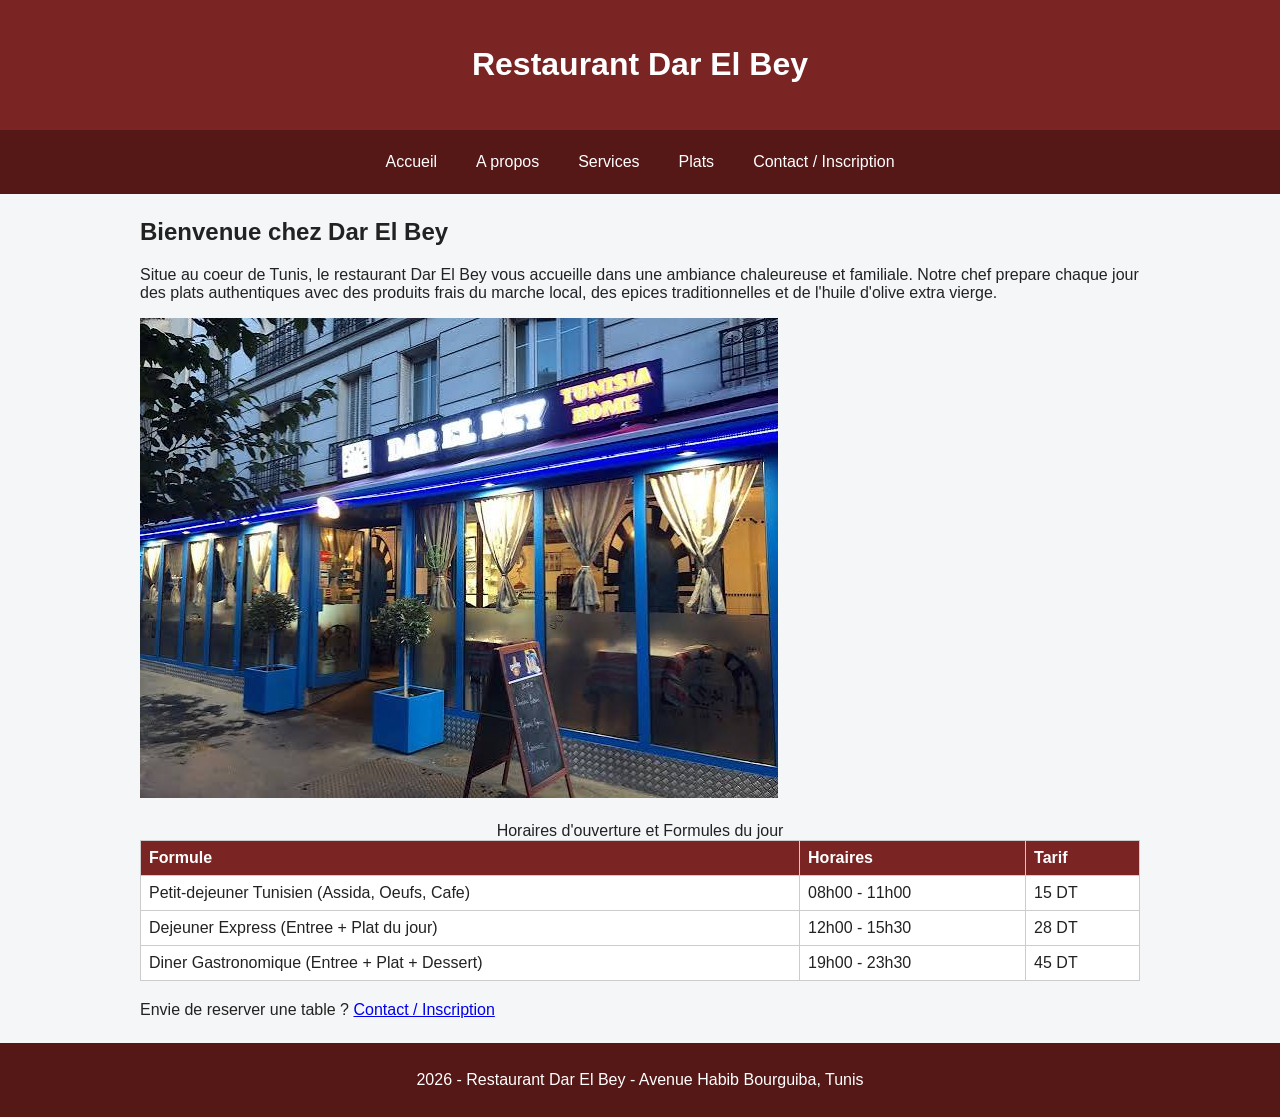
<file: index.html>
<!DOCTYPE html>
<html lang="fr">
<head>
    <meta charset="UTF-8">
    <title>Accueil - Restaurant Dar El Bey</title>
    <link rel="stylesheet" href="css/style.css">
</head>
<body>
    <header class="entete">
        <h1>Restaurant Dar El Bey</h1>
    </header>
    <nav class="navigation">
        <a href="index.html">Accueil</a>
        <a href="apropos.html">A propos</a>
        <a href="services.html">Services</a>
        <a href="produits.html">Plats</a>
        <a href="contact.html">Contact / Inscription</a>
    </nav>
    <main>
        <h2>Bienvenue chez Dar El Bey</h2>
        <p>Situe au coeur de Tunis, le restaurant Dar El Bey vous accueille dans une ambiance chaleureuse et familiale. Notre chef prepare chaque jour des plats authentiques avec des produits frais du marche local, des epices traditionnelles et de l'huile d'olive extra vierge.</p>
        <img src="images/acceuil.jpg" alt="Salle principale du restaurant Dar El Bey">
        
        <table>
            <caption>Horaires d'ouverture et Formules du jour</caption>
            <tr>
                <th>Formule</th>
                <th>Horaires</th>
                <th>Tarif</th>
            </tr>
            <tr>
                <td>Petit-dejeuner Tunisien (Assida, Oeufs, Cafe)</td>
                <td>08h00 - 11h00</td>
                <td>15 DT</td>
            </tr>
            <tr>
                <td>Dejeuner Express (Entree + Plat du jour)</td>
                <td>12h00 - 15h30</td>
                <td>28 DT</td>
            </tr>
            <tr>
                <td>Diner Gastronomique (Entree + Plat + Dessert)</td>
                <td>19h00 - 23h30</td>
                <td>45 DT</td>
            </tr>
        </table>
        
        <aside>
            <p>Envie de reserver une table ? <a href="contact.html">Contact / Inscription</a></p>
        </aside>
    </main>
    <footer>
        <p>2026 - Restaurant Dar El Bey - Avenue Habib Bourguiba, Tunis</p>
    </footer>
</body>
</html>
</file>
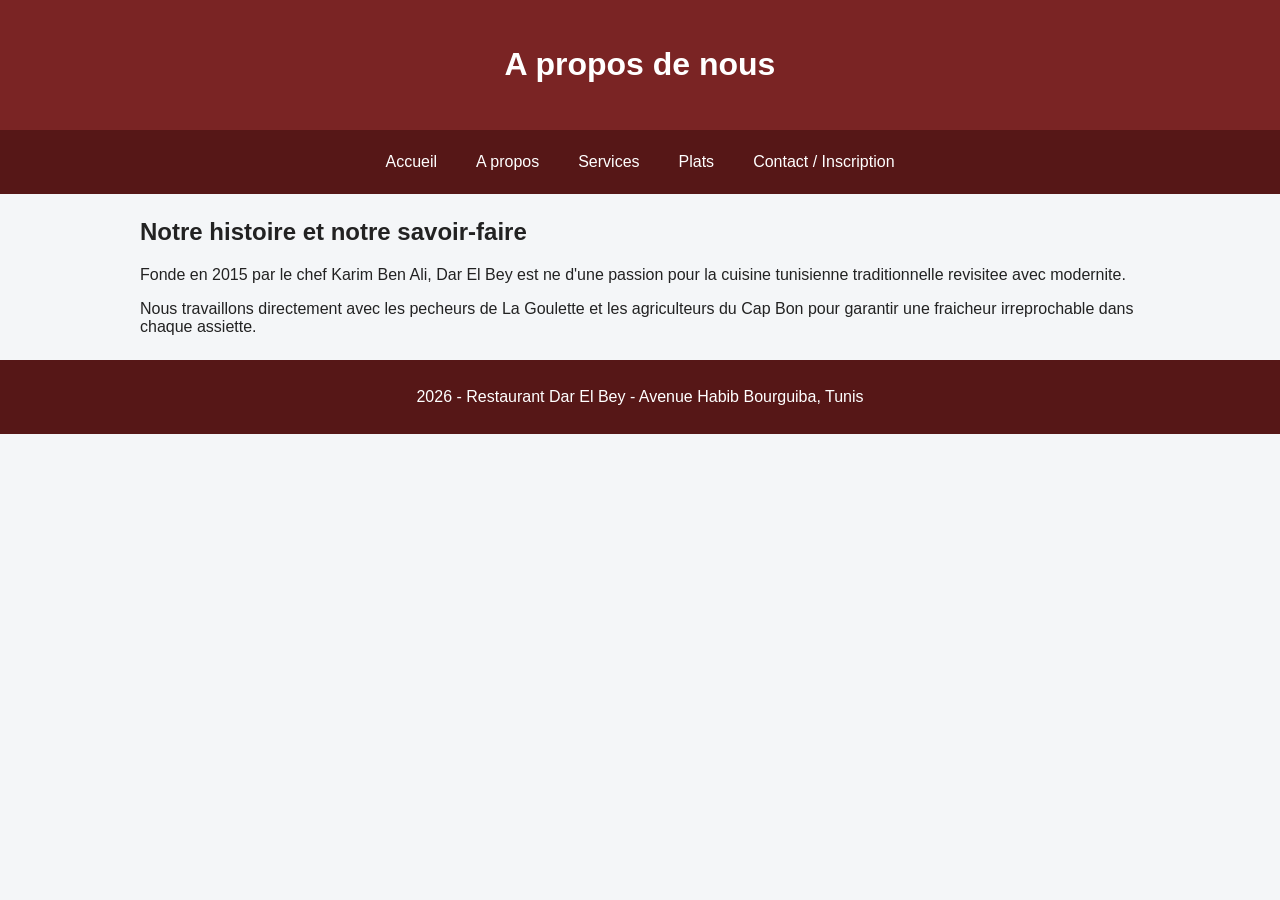
<file: apropos.html>
<!DOCTYPE html>
<html lang="fr">
<head>
    <meta charset="UTF-8">
    <title>A propos - Restaurant Dar El Bey</title>
    <link rel="stylesheet" href="css/style.css">
</head>
<body>
    <header class="entete">
        <h1>A propos de nous</h1>
    </header>
    <nav class="navigation">
        <a href="index.html">Accueil</a>
        <a href="apropos.html">A propos</a>
        <a href="services.html">Services</a>
        <a href="produits.html">Plats</a>
        <a href="contact.html">Contact / Inscription</a>
    </nav>
    <main>
        <h2>Notre histoire et notre savoir-faire</h2>
        <p>Fonde en 2015 par le chef Karim Ben Ali, Dar El Bey est ne d'une passion pour la cuisine tunisienne traditionnelle revisitee avec modernite.</p>
        <p>Nous travaillons directement avec les pecheurs de La Goulette et les agriculteurs du Cap Bon pour garantir une fraicheur irreprochable dans chaque assiette.</p>
    </main>
    <footer>
        <p>2026 - Restaurant Dar El Bey - Avenue Habib Bourguiba, Tunis</p>
    </footer>
</body>
</html>
</file>
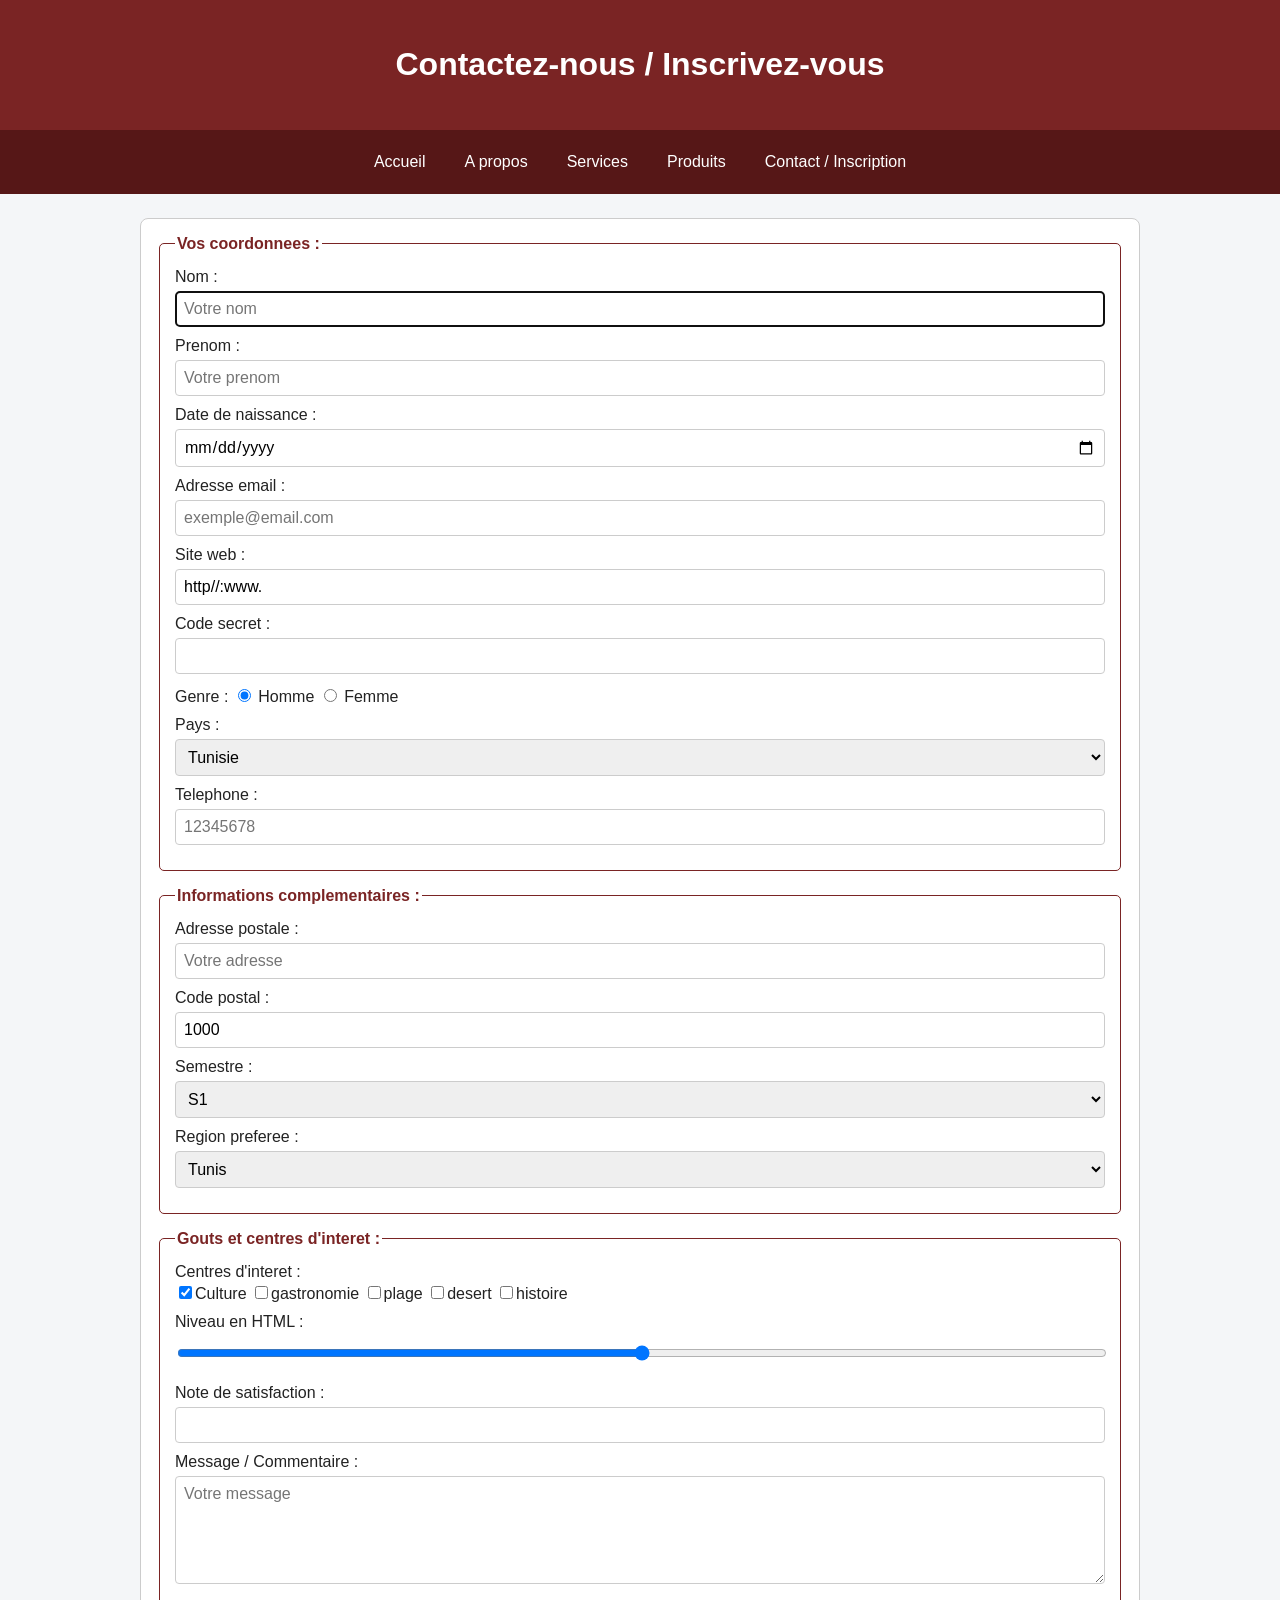
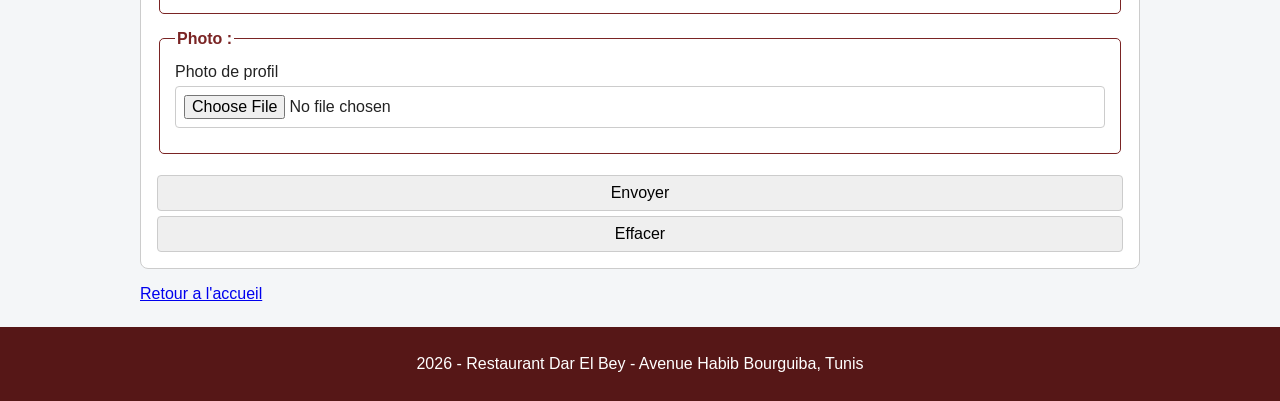
<file: contact.html>
<!DOCTYPE html>
<html lang="fr">
<head>
    <meta charset="UTF-8">
    <title>Contact - Restaurant Dar El Bey</title>
    <link rel="stylesheet" href="css/style.css">
</head>
<body>
    <header class="entete">
        <h1>Contactez-nous / Inscrivez-vous</h1>
    </header>
    <nav class="navigation">
        <a href="index.html">Accueil</a>
        <a href="apropos.html">A propos</a>
        <a href="services.html">Services</a>
        <a href="produits.html">Produits</a>
        <a href="contact.html">Contact / Inscription</a>
    </nav>
    <main>
        <form action="" method="POST">
            <fieldset>
                <legend>Vos coordonnees : </legend>
                <div>
                    <label for="nom">Nom : </label>
                    <input type="text" id="nom" name="nom" required autofocus maxlength="50" placeholder="Votre nom">
                </div>
                <div>
                    <label for="prenom">Prenom : </label>
                    <input type="text" id="prenom" name="prenom" required maxlength="50" placeholder="Votre prenom">
                </div>
                <div>
                    <label for="date_naissance">Date de naissance : </label>
                    <input type="date" id="date_naissance" name="date_naissance">
                </div>
                <div>
                    <label for="email">Adresse email : </label>
                    <input type="email" id="email" name="email" required placeholder="exemple@email.com">
                </div>
                <div>
                    <label for="site_web">Site web : </label>
                    <input type="url" id="site_web" name="site_web" value="http//:www." placeholder="https://monsite.com">
                </div>
                <div>
                    <label for="code_secret">Code secret : </label>
                    <input type="password" id="code_secret" name="code_secret" minlength="6" maxlength="20">
                </div>
                <div>
                    <label>Genre : </label>
                    <input type="radio" id="homme" name="genre" value="Homme" checked>
                    <label for="homme">Homme</label>
                    <input type="radio" id="femme" name="genre" value="Femme">
                    <label for="femme">Femme</label>
                </div>
                <div>
                    <label for="pays">Pays : </label>
                    <select id="pays" name="pays">
                        <option value="Tunisie">Tunisie</option>
                        <option value="France">France</option>
                        <option value="Algerie">Algerie</option>
                        <option value="Maroc">Maroc</option>
                        <option value="Autre">Autre</option>
                    </select>
                </div>
                <div>
                    <label for="telephone">Telephone : </label>
                    <input type="tel" id="telephone" name="telephone" pattern="[0-9]{8}" placeholder="12345678">
                </div>
            </fieldset>
            <fieldset>
                <legend>Informations complementaires : </legend>
                <div>
                    <label for="adresse">Adresse postale : </label>
                    <input type="text" id="adresse" name="adresse" placeholder="Votre adresse">
                </div>
                <div>
                    <label for="code_postal">Code postal : </label>
                    <input type="text" id="code_postal" name="code_postal" value="1000" maxlength="4">
                </div>
                <div>
                    <label for="semestre">Semestre : </label>
                    <select id="semestre" name="semestre">
                        <option value="S1">S1</option>
                        <option value="S2">S2</option>
                        <option value="S3">S3</option>
                        <option value="S4">S4</option>
                    </select>
                </div>
                <div>
                    <label for="region">Region preferee : </label>
                    <select id="region" name="region">
                        <option value="Tunis">Tunis</option>
                        <option value="Sousse">Sousse</option>
                        <option value="Sfax">Sfax</option>
                        <option value="Djerba">Djerba</option>
                        <option value="Tozeur">Tozeur</option>
                    </select>
                </div>
            </fieldset>
            <fieldset>
                <legend>Gouts et centres d'interet : </legend>
                <div>
                    <label>Centres d'interet : </label><br>
                    <input type="checkbox" id="culture" name="interet" value="Culture" checked>Culture
                    <input type="checkbox" id="gastronomie" name="interet" value="Gastronomie">gastronomie
                    <input type="checkbox" id="plage" name="interet" value="Plage">plage
                    <input type="checkbox" id="desert" name="interet" value="Desert">desert
                    <input type="checkbox" id="histoire" name="interet" value="Histoire">histoire
                </div>
                <div>
                    <label for="niveau_html">Niveau en HTML : </label>
                    <input type="range" id="niveau_html" name="niveau_html" min="0" max="100" step="10">
                </div>
                <div>
                    <label for="satisfaction">Note de satisfaction : </label>
                    <input type="number" id="satisfaction" name="satisfaction" min="1" max="10" step="1">
                </div>
                <div>
                    <label for="message">Message / Commentaire : </label>
                    <textarea id="message" name="message" rows="5" cols="40" placeholder="Votre message"></textarea>
                </div>
            </fieldset>
            <fieldset>
                <legend>Photo : </legend>
                <div>
                    <label for="photo">Photo de profil</label>
                    <input type="file" id="photo" name="photo" accept="image/*">
                </div>
            </fieldset>
            <div>
                <input type="submit" value="Envoyer">
                <input type="reset" value="Effacer">
            </div>
        </form>
        <p>
            <a href="index.html">Retour a l'accueil</a>
        </p>
    </main>
    <footer>
        <p>2026 - Restaurant Dar El Bey - Avenue Habib Bourguiba, Tunis</p>
    </footer>
</body>
</html>
</file>
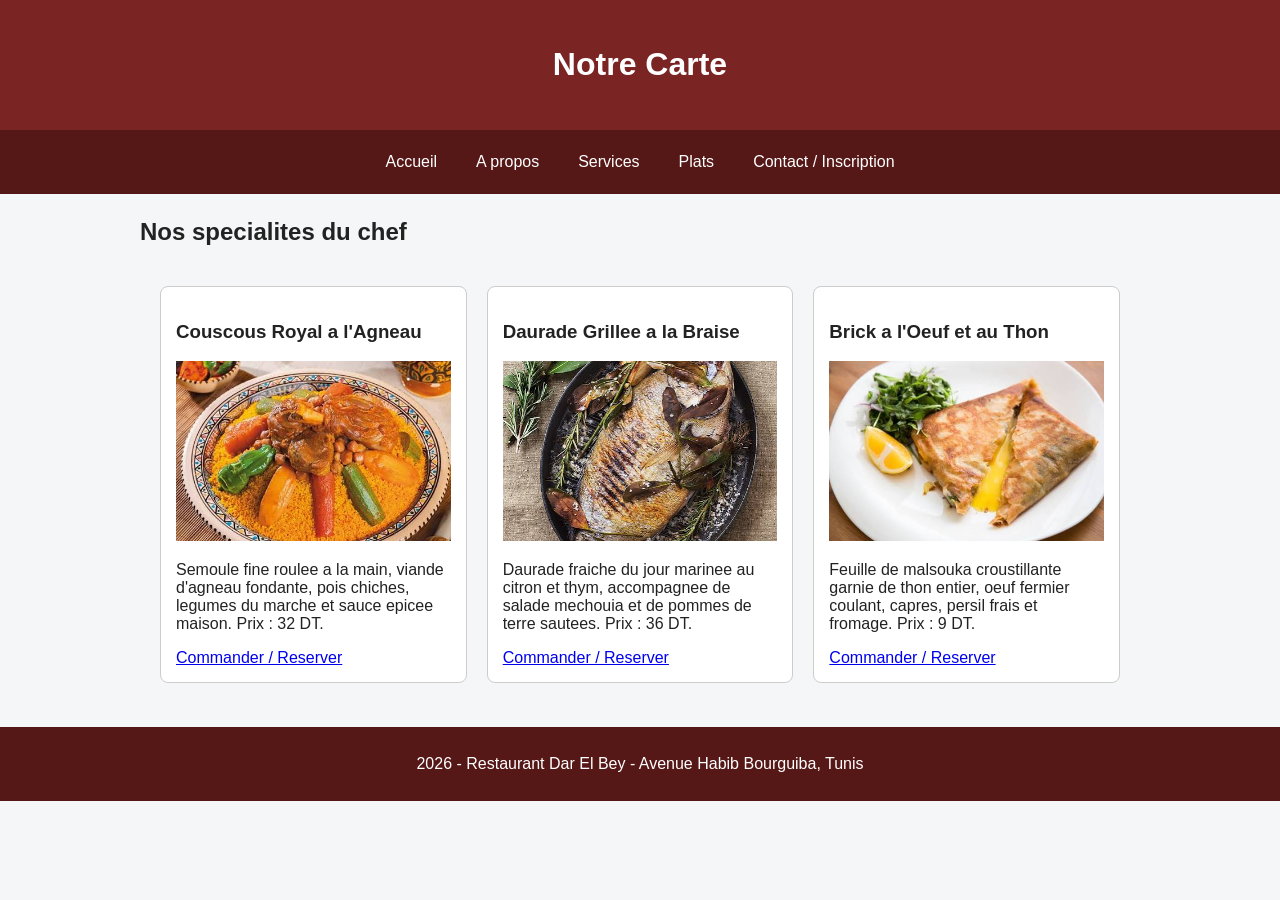
<file: produits.html>
<!DOCTYPE html>
<html lang="fr">
<head>
    <meta charset="UTF-8">
    <title>Nos Plats - Restaurant Dar El Bey</title>
    <link rel="stylesheet" href="css/style.css">
</head>
<body>
    <header class="entete">
        <h1>Notre Carte</h1>
    </header>
    <nav class="navigation">
        <a href="index.html">Accueil</a>
        <a href="apropos.html">A propos</a>
        <a href="services.html">Services</a>
        <a href="produits.html">Plats</a>
        <a href="contact.html">Contact / Inscription</a>
    </nav>
    <main>
        <h2 class="titre-section">Nos specialites du chef</h2>
        <section class="liste-produits">
            <article class="carte-produit">
                <h3>Couscous Royal a l'Agneau</h3>
                <img src="images/produit1.jpg" alt="Couscous Royal a l'Agneau">
                <p>Semoule fine roulee a la main, viande d'agneau fondante, pois chiches, legumes du marche et sauce epicee maison. Prix : 32 DT.</p>
                <a href="contact.html">Commander / Reserver</a>
            </article>
            <article class="carte-produit">
                <h3>Daurade Grillee a la Braise</h3>
                <img src="images/produit2.jpg" alt="Daurade Grillee a la Braise">
                <p>Daurade fraiche du jour marinee au citron et thym, accompagnee de salade mechouia et de pommes de terre sautees. Prix : 36 DT.</p>
                <a href="contact.html">Commander / Reserver</a>
            </article>
            <article class="carte-produit">
                <h3>Brick a l'Oeuf et au Thon</h3>
                <img src="images/produit3.jpg" alt="Brick a l'Oeuf et au Thon">
                <p>Feuille de malsouka croustillante garnie de thon entier, oeuf fermier coulant, capres, persil frais et fromage. Prix : 9 DT.</p>
                <a href="contact.html">Commander / Reserver</a>
            </article>
        </section>
    </main>
    <footer>
        <p>2026 - Restaurant Dar El Bey - Avenue Habib Bourguiba, Tunis</p>
    </footer>
</body>
</html>
</file>
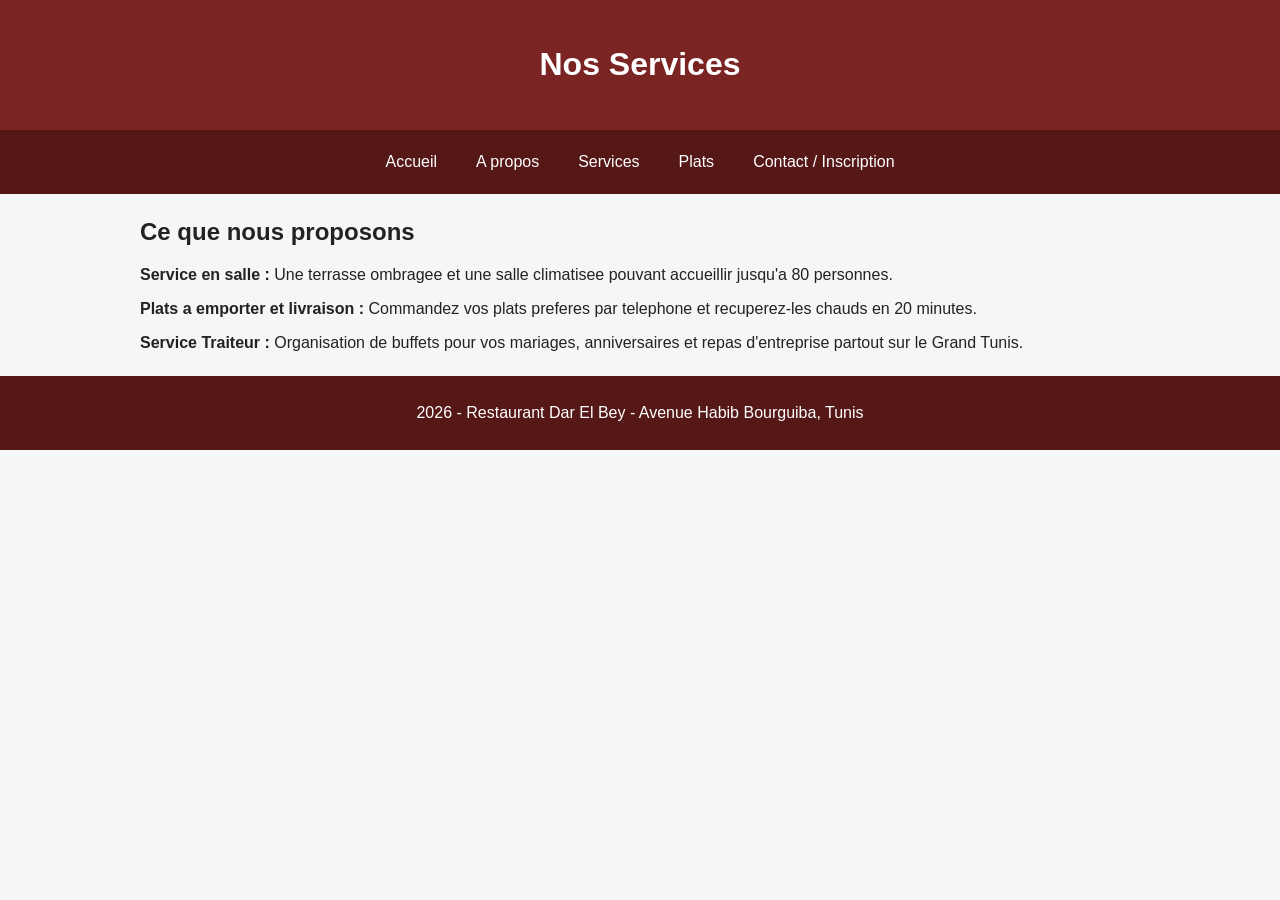
<file: services.html>
<!DOCTYPE html>
<html lang="fr">
<head>
    <meta charset="UTF-8">
    <title>Services - Restaurant Dar El Bey</title>
    <link rel="stylesheet" href="css/style.css">
</head>
<body>
    <header class="entete">
        <h1>Nos Services</h1>
    </header>
    <nav class="navigation">
        <a href="index.html">Accueil</a>
        <a href="apropos.html">A propos</a>
        <a href="services.html">Services</a>
        <a href="produits.html">Plats</a>
        <a href="contact.html">Contact / Inscription</a>
    </nav>
    <main>
        <h2>Ce que nous proposons</h2>
        <p><strong>Service en salle :</strong> Une terrasse ombragee et une salle climatisee pouvant accueillir jusqu'a 80 personnes.</p>
        <p><strong>Plats a emporter et livraison :</strong> Commandez vos plats preferes par telephone et recuperez-les chauds en 20 minutes.</p>
        <p><strong>Service Traiteur :</strong> Organisation de buffets pour vos mariages, anniversaires et repas d'entreprise partout sur le Grand Tunis.</p>
    </main>
    <footer>
        <p>2026 - Restaurant Dar El Bey - Avenue Habib Bourguiba, Tunis</p>
    </footer>
</body>
</html>
</file>
<file: css/style.css>
* {
    box-sizing: border-box;
}

body {
    margin: 0;
    background: #f4f6f8;
    color: #222;
    font-family: Arial, sans-serif;
}

/* 2. En-tete */
.entete {
    padding: 25px;
    background: #7a2424;
    color: white;
    text-align: center;
}

/* 3. Barre de navigation */
.navigation {
    display: flex;
    flex-wrap: wrap;
    justify-content: center;
    gap: 15px;
    padding: 15px;
    background: #561717;
}

.navigation a {
    color: white;
    text-decoration: none;
    padding: 8px 12px;
}

main {
    width: 90%;
    max-width: 1000px;
    margin: 24px auto;
}

main > img {
    max-width: 100%;
    height: auto;
}

/* 4. Liste des cartes */
.liste-produits {
    display: flex;
    flex-wrap: wrap;
    justify-content: center;
    align-items: stretch;
    gap: 20px;
    padding: 20px;
}

/* 5. Chaque carte */
.carte-produit {
    flex: 1 1 250px;
    max-width: 320px;
    padding: 15px;
    background: white;
    border: 1px solid #cccccc;
    border-radius: 8px;
}

/* 6. Images */
.carte-produit img {
    width: 100%;
    height: 180px;
    object-fit: cover;
}

table {
    width: 100%;
    border-collapse: collapse;
    background: white;
    margin: 20px 0;
}

th,
td {
    padding: 8px;
    border: 1px solid #ccc;
    text-align: left;
}

th {
    background: #7a2424;
    color: white;
}

form {
    padding: 16px;
    background: white;
    border: 1px solid #ccc;
    border-radius: 8px;
}

fieldset {
    margin-bottom: 16px;
    padding: 15px;
    border: 1px solid #7a2424;
    border-radius: 5px;
}

legend {
    font-weight: bold;
    color: #7a2424;
}

fieldset div {
    margin-bottom: 10px;
}

input,
select,
textarea {
    width: 100%;
    max-width: 100%;
    padding: 8px;
    margin-top: 5px;
    font: inherit;
    border: 1px solid #ccc;
    border-radius: 4px;
}

input[type="radio"],
input[type="checkbox"] {
    width: auto;
}

textarea {
    width: 100%;
}

footer {
    padding: 12px;
    background: #561717;
    color: white;
    text-align: center;
}

/* 7. Adaptation aux petits ecrans */
@media (max-width: 600px) {
    .navigation {
        flex-direction: column;
        align-items: center;
    }
    .liste-produits {
        flex-direction: column;
        align-items: stretch;
    }
    .carte-produit {
        max-width: 100%;
    }
}
</file>
